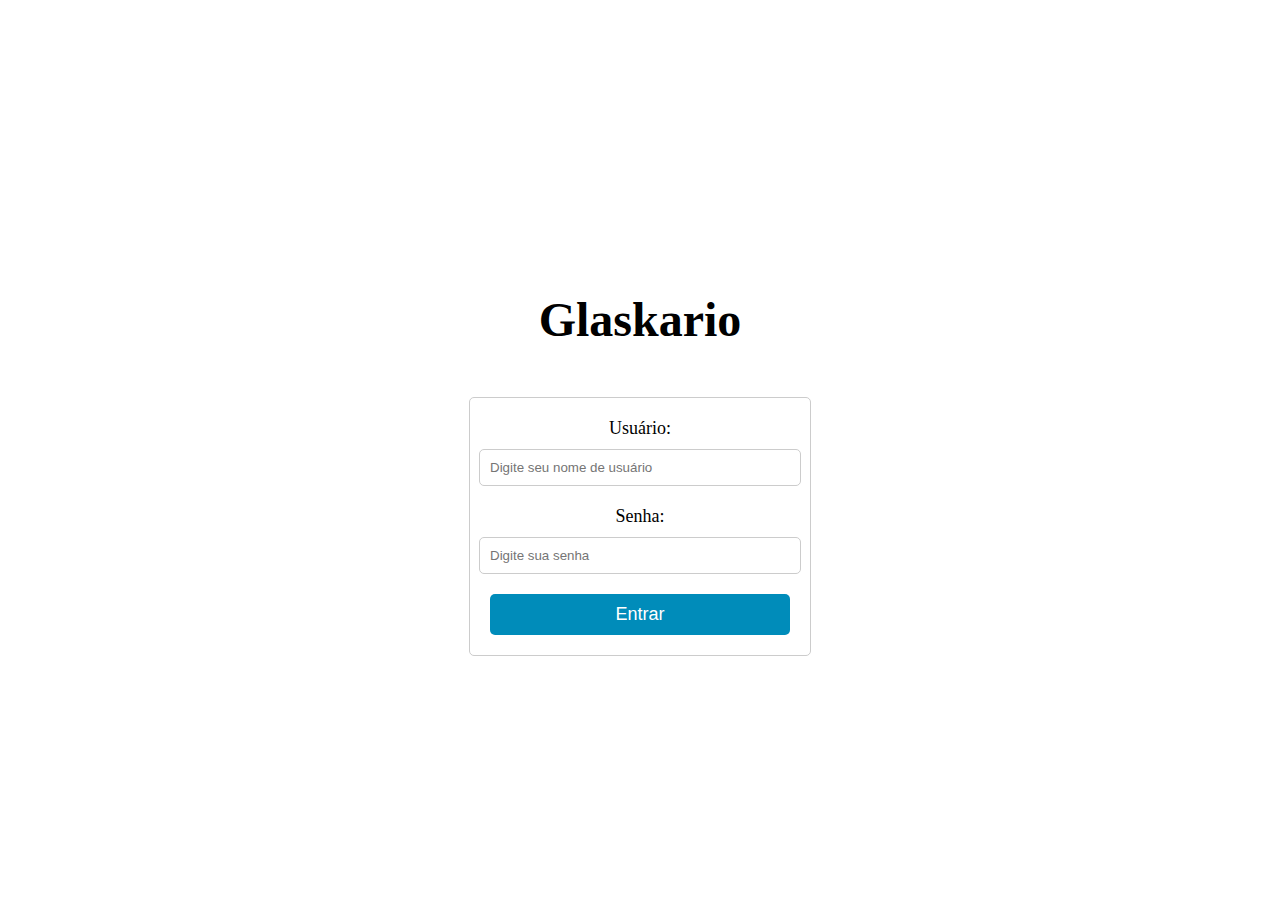
<file: teste/index.html>
<!DOCTYPE html>
<html>
  <head>
    <meta charset="UTF-8">
    <title>Glaskario - Login</title>
    <link rel="stylesheet" href="style.css">
  </head>
  <body>
    <div class="container">
      <h1>Glaskario</h1>
      <form>
        <label for="username">Usuário:</label>
        <input type="text" id="username" name="username" placeholder="Digite seu nome de usuário">

        <label for="password">Senha:</label>
        <input type="password" id="password" name="password" placeholder="Digite sua senha">

        <button type="submit">Entrar</button>
      </form>
    </div>
    <script src="script.js"></script>
  </body>
</html>
</file>
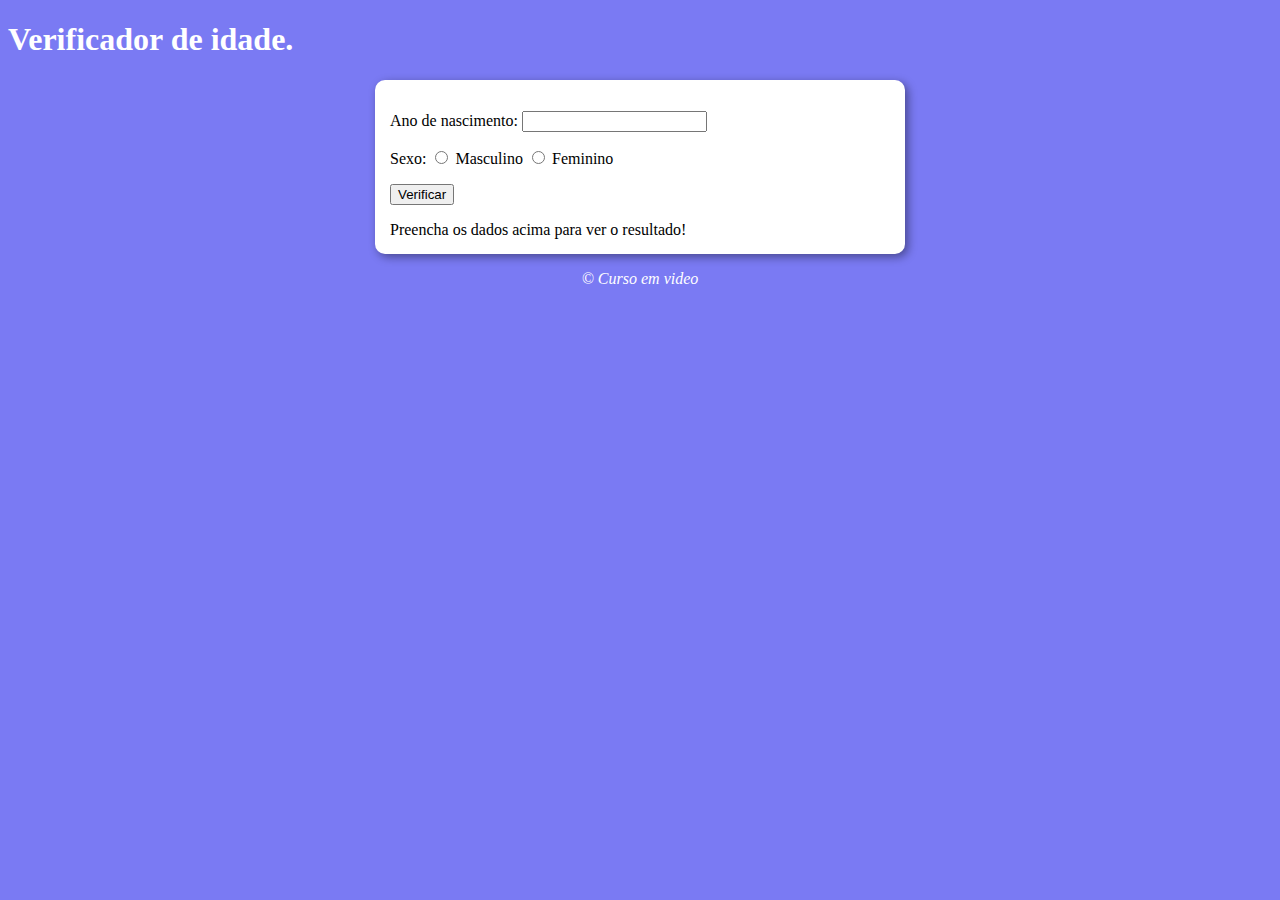
<file: aula012/ex015/index.htm>
<!DOCTYPE html>
<html lang="pt-br">
<head>
    <meta charset="UTF-8">
    <meta http-equiv="X-UA-Compatible" content="IE=edge">
    <meta name="viewport" content="width=device-width, initial-scale=1.0">
    <link rel="stylesheet" href="style.css">
    <title>Verificador de idade</title>
</head>
<body>
    <header>
        <h1>Verificador de idade.</h1>
    </header>
   <section>
        <div>
            <p>Ano de nascimento:
                <input type="number" name="txtano" id="txtano">
            </p>
            
            <p>Sexo:
                <input type="radio" name="radsex" id="masc">
                <label for="mas">Masculino</label>
                <input type="radio"name="radsex" id="fem">
                <label for="fem">Feminino</label>
            </p>
            <p>
                <input type="button" value="Verificar" onclick="verificar()">
            </p>
        </div>

        <div id="res">
            Preencha os dados acima para ver o resultado!
        </div>
       
   </section>
    <footer>
        <p>&copy; Curso em video</p>
    </footer>
    <script src="script.js"></script>
</body>
</html>
</file>
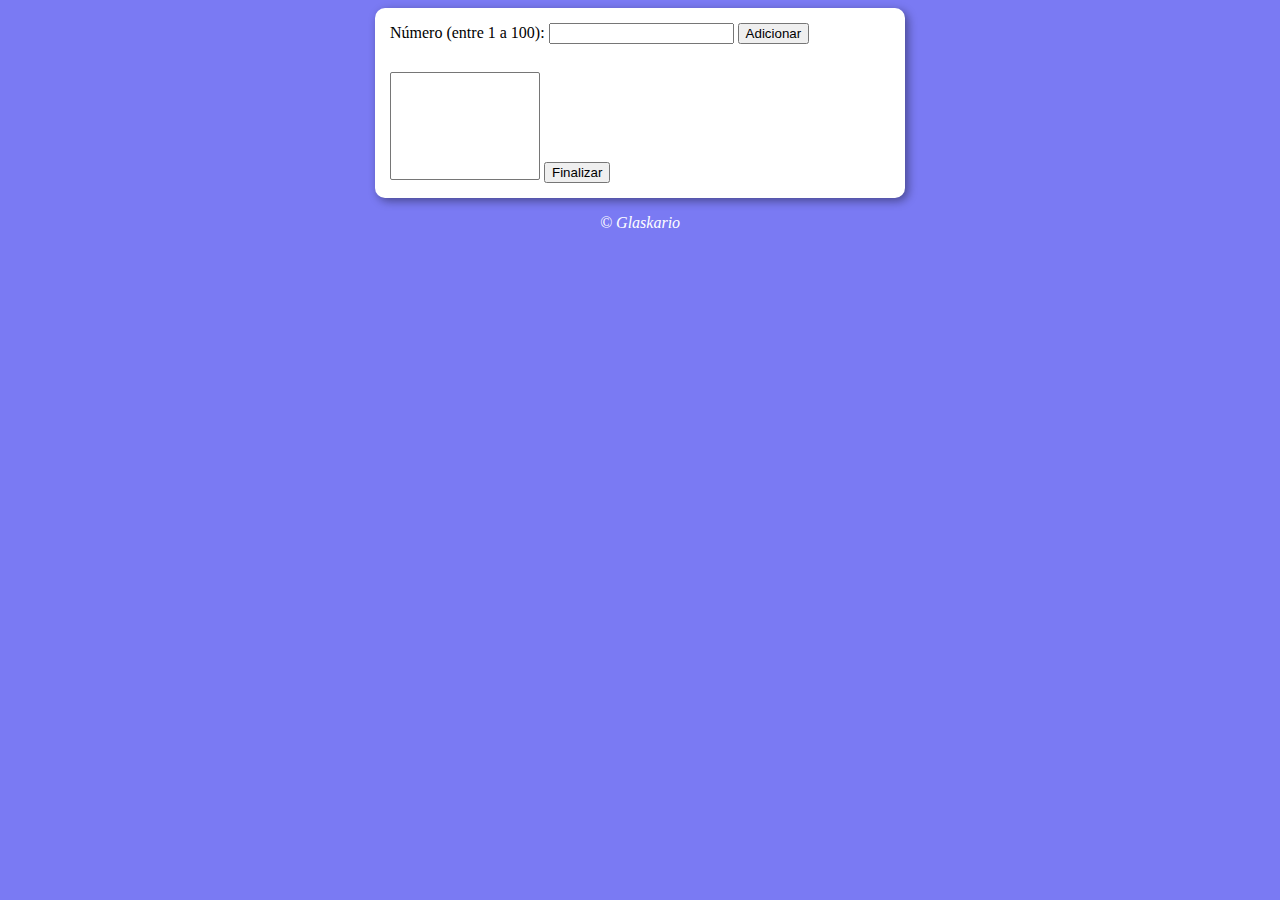
<file: aula016ex/ex017 - Copia/index.htm>
<!DOCTYPE html>
<html lang="pt-br">
<head>
    <meta charset="UTF-8">
    <meta http-equiv="X-UA-Compatible" content="IE=edge">
    <meta name="viewport" content="width=device-width, initial-scale=1.0">
    <link rel="stylesheet" href="style.css">
    <title>Teste de horas</title>
</head>
<body>
    <header>
        <title>Analisador de Números</title>
    </header>
   <section>
        <div>Número (entre 1 a 100):
             <input type="number" name="fnum"> 
             <input type="button" value="Adicionar" onclick="Adicionar()" id="fnum"></div>
             <br> <select name="flista" id="flista" size="6"></select>
             <input type="button" value="Finalizar">

        <div id="res">

        </div>
       
   </section>
    <footer>
        <p>&copy; Glaskario</p>
    </footer>
    <script src="script.js"></script>
</body>
</html>
</file>
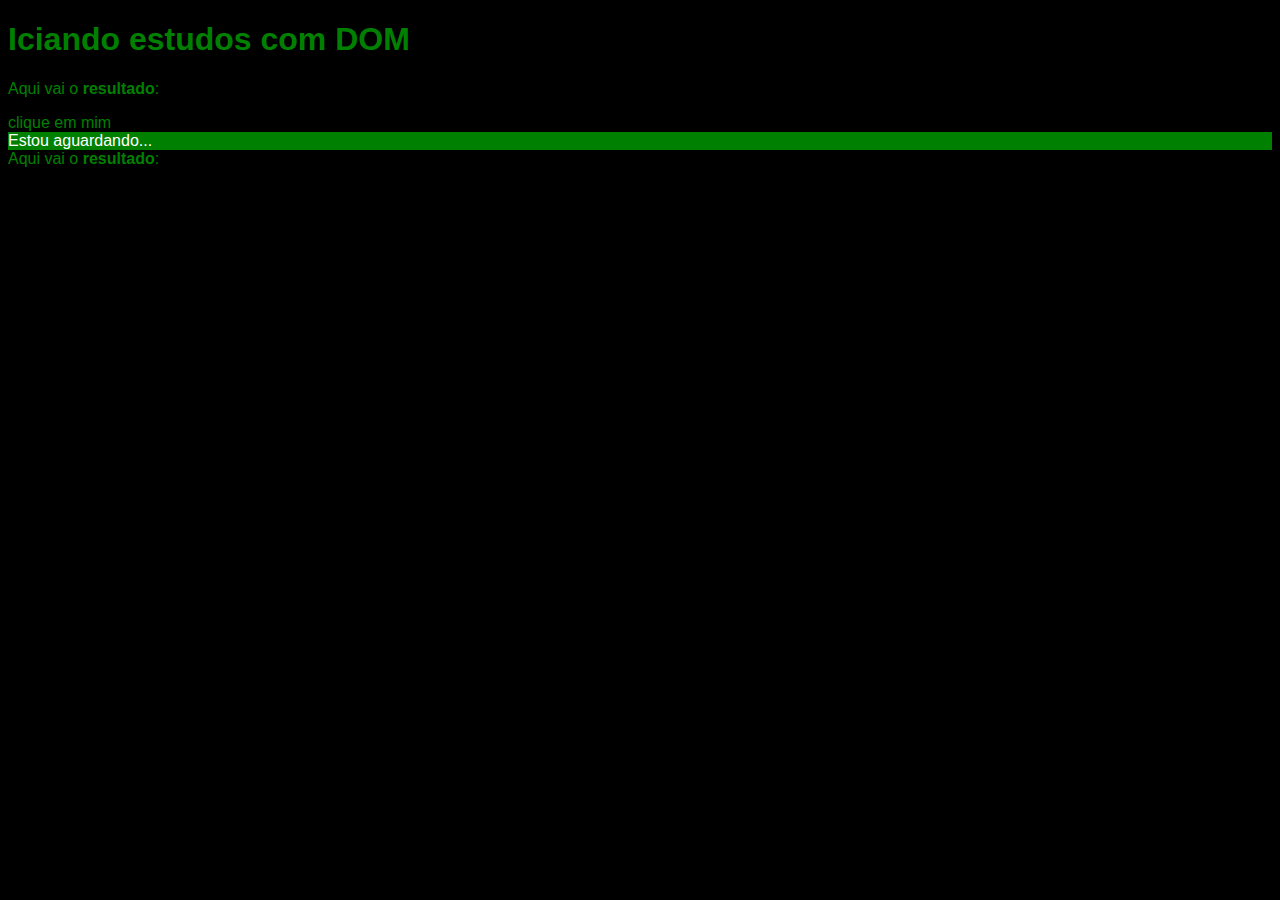
<file: aula007/ex005.html>
<!DOCTYPE html>
<html lang="pt-br">
<head>
    <meta charset="UTF-8">
    <meta http-equiv="X-UA-Compatible" content="IE=edge">
    <meta name="viewport" content="width=device-width, initial-scale=1.0">
    <link rel="stylesheet" href="style.css">
    <title>Document</title>
</head>
<body>
    <h1>Iciando estudos com DOM</h1>

    <p>Aqui vai o <strong>resultado</strong>:</p>

    <div>clique em mim</div>
    <div id="d">Estou aguardando...</div>

    <script src="script.js"></script>
</body>
</html>
</file>
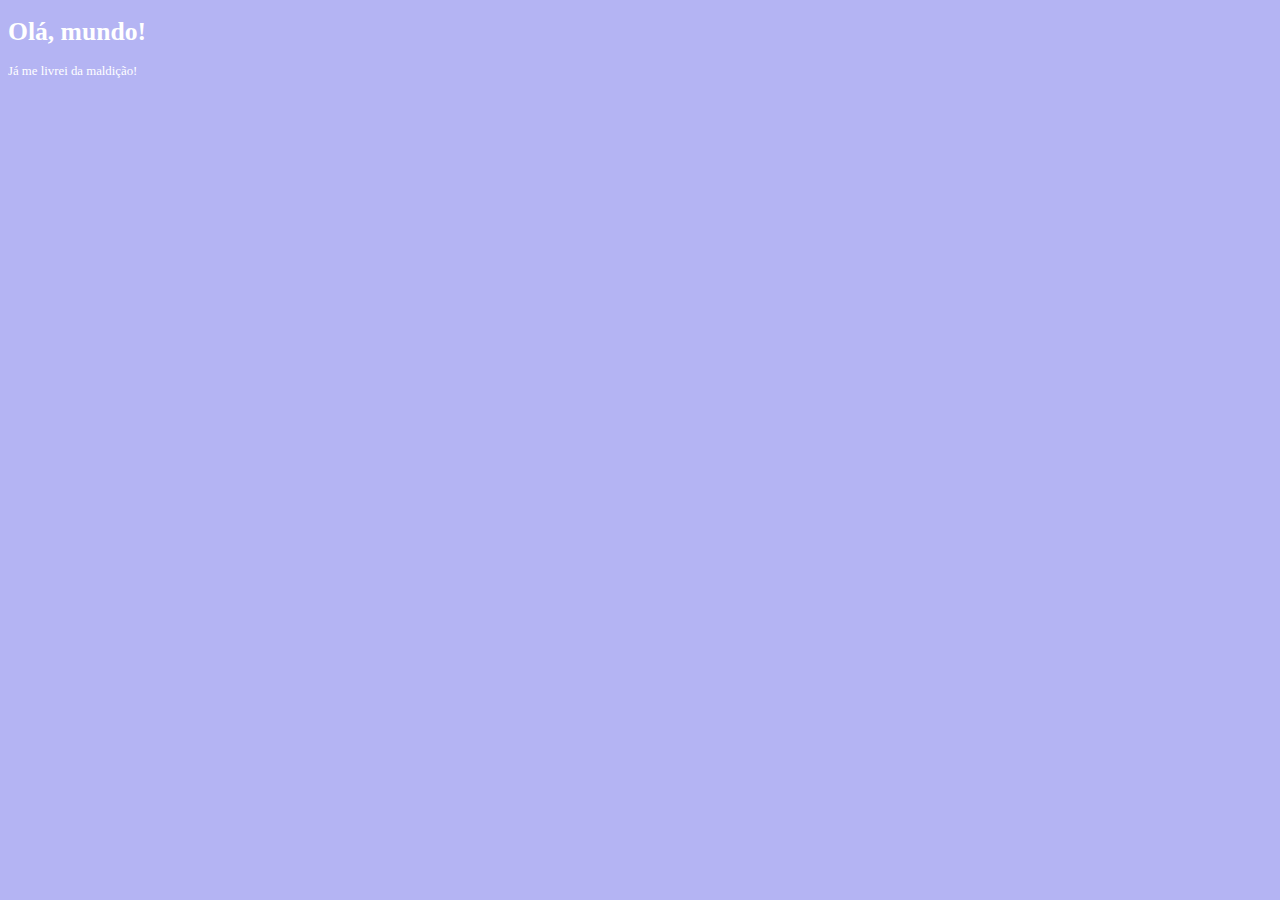
<file: aula04/ex001.html>
<!DOCTYPE html>
<html lang="pt-br">
<head>
    <meta charset="UTF-8">
    <meta http-equiv="X-UA-Compatible" content="IE=edge">
    <meta name="viewport" content="width=device-width, initial-scale=1.0">
    <title>Meu primeiro programa...</title>
    <link rel="stylesheet" href="style.css">
</head>
<body>
    <h1>Olá, mundo!</h1>
    <p>Já me livrei da maldição!</p>

    <script src="script.js"></script>
</body>
</html>
</file>
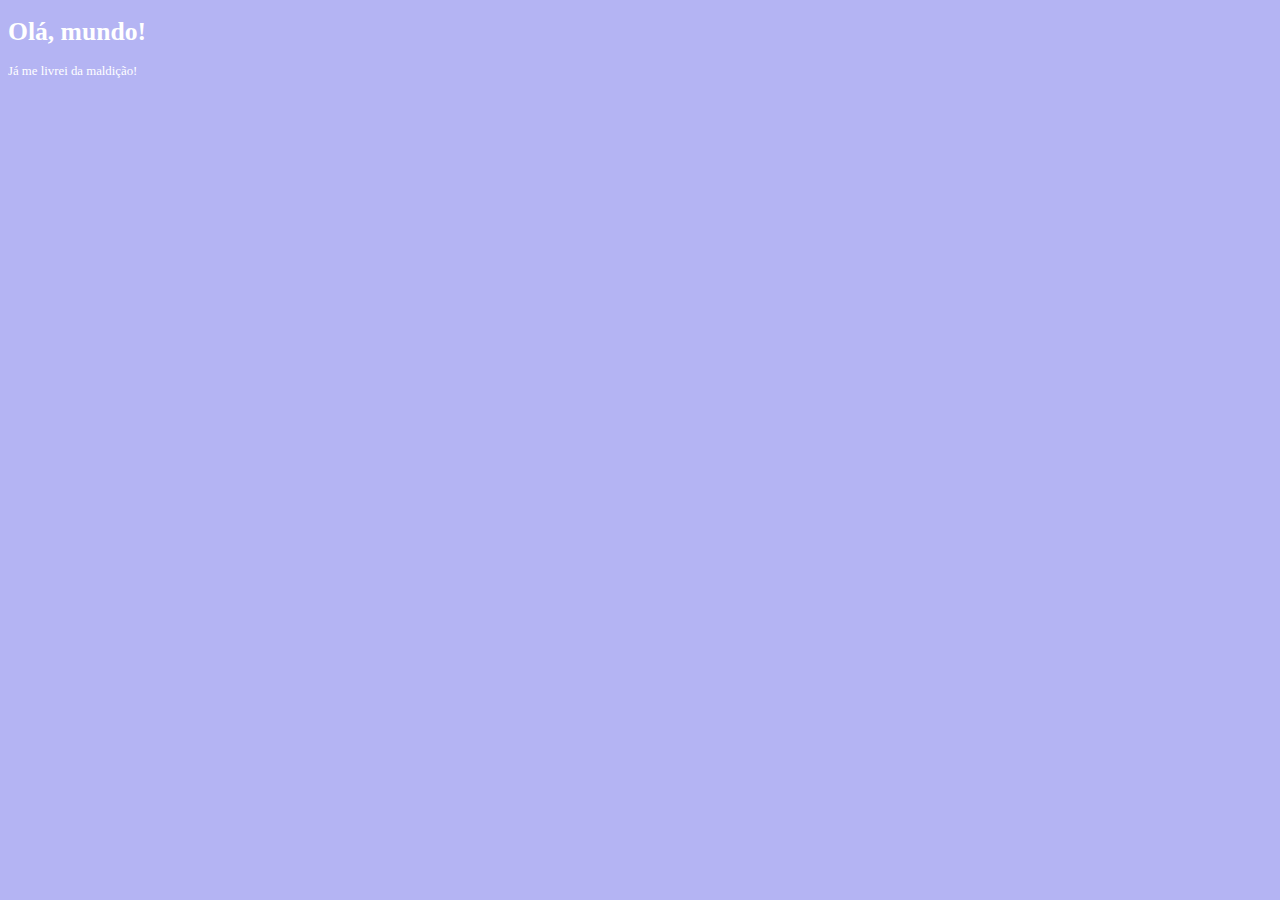
<file: aula006/ex002/ex002.html>
<!DOCTYPE html>
<html lang="pt-br">
<head>
    <meta charset="UTF-8">
    <meta http-equiv="X-UA-Compatible" content="IE=edge">
    <meta name="viewport" content="width=device-width, initial-scale=1.0">
    <title>Meu primeiro programa...</title>
    <link rel="stylesheet" href="style.css">
</head>
<body>
    <h1 id="nome">Olá, mundo!</h1>
    <p>Já me livrei da maldição!</p>

    <script src="script.js"></script>
</body>
</html>
</file>
<file: teste/style.css>
.container {
    display: flex;
    flex-direction: column;
    align-items: center;
    justify-content: center;
    height: 100vh;
  }
  
  h1 {
    font-size: 48px;
    margin-bottom: 50px;
  }
  
  form {
    display: flex;
    flex-direction: column;
    align-items: center;
    justify-content: center;
    width: 300px;
    padding: 20px;
    border: 1px solid #ccc;
    border-radius: 5px;
  }
  
  label {
    font-size: 18px;
    margin-bottom: 10px;
  }
  
  input[type="text"],
  input[type="password"] {
    width: 100%;
    padding: 10px;
    margin-bottom: 20px;
    border: 1px solid #ccc;
    border-radius: 5px;
  }
  
  button[type="submit"] {
    width: 100%;
    padding: 10px;
    font-size: 18px;
    background-color: #008CBA;
    color: #fff;
    border: none;
    border-radius: 5px;
    cursor: pointer;
  }
  
  button[type="submit"]:hover {
    background-color: #005b8c;
  }
</file>
<file: aula012/ex015/style.css>
body{
background-color: rgb(122, 122, 243);
font-family: normal 15pt Arial;
}

header{
   color: white;
    
}
section{
background-color: white;
border-radius: 10px;
padding: 15px;
width: 500px;
margin: auto;
box-shadow: 3px 3px 10px rgba(0, 0, 0, 0.411);
}

footer{
color: white;
text-align: center;
font-style: italic;
}
</file>
<file: aula016ex/ex017 - Copia/style.css>
body{
background-color: rgb(122, 122, 243);
font-family: normal 15pt Arial;
}

header{
   color: white;
    
}
section{
background-color: white;
border-radius: 10px;
padding: 15px;
width: 500px;
margin: auto;
box-shadow: 3px 3px 10px rgba(0, 0, 0, 0.411);
}
select{
   margin-top: 10px;
   width: 150px;
   padding-bottom: 10px;
}

footer{
color: white;
text-align: center;
font-style: italic;
}
</file>
<file: aula007/style.css>

</file>
<file: aula04/style.css>
body{
    background-color: rgb(180, 180, 243);
    font-family: 'Times New Roman', Times, serif;
    color: white;
    font-size: 0.8em;
}
</file>
<file: aula006/ex002/style.css>
body{
    background-color: rgb(180, 180, 243);
    font-family: 'Times New Roman', Times, serif;
    color: white;
    font-size: 0.8em;
}
</file>
